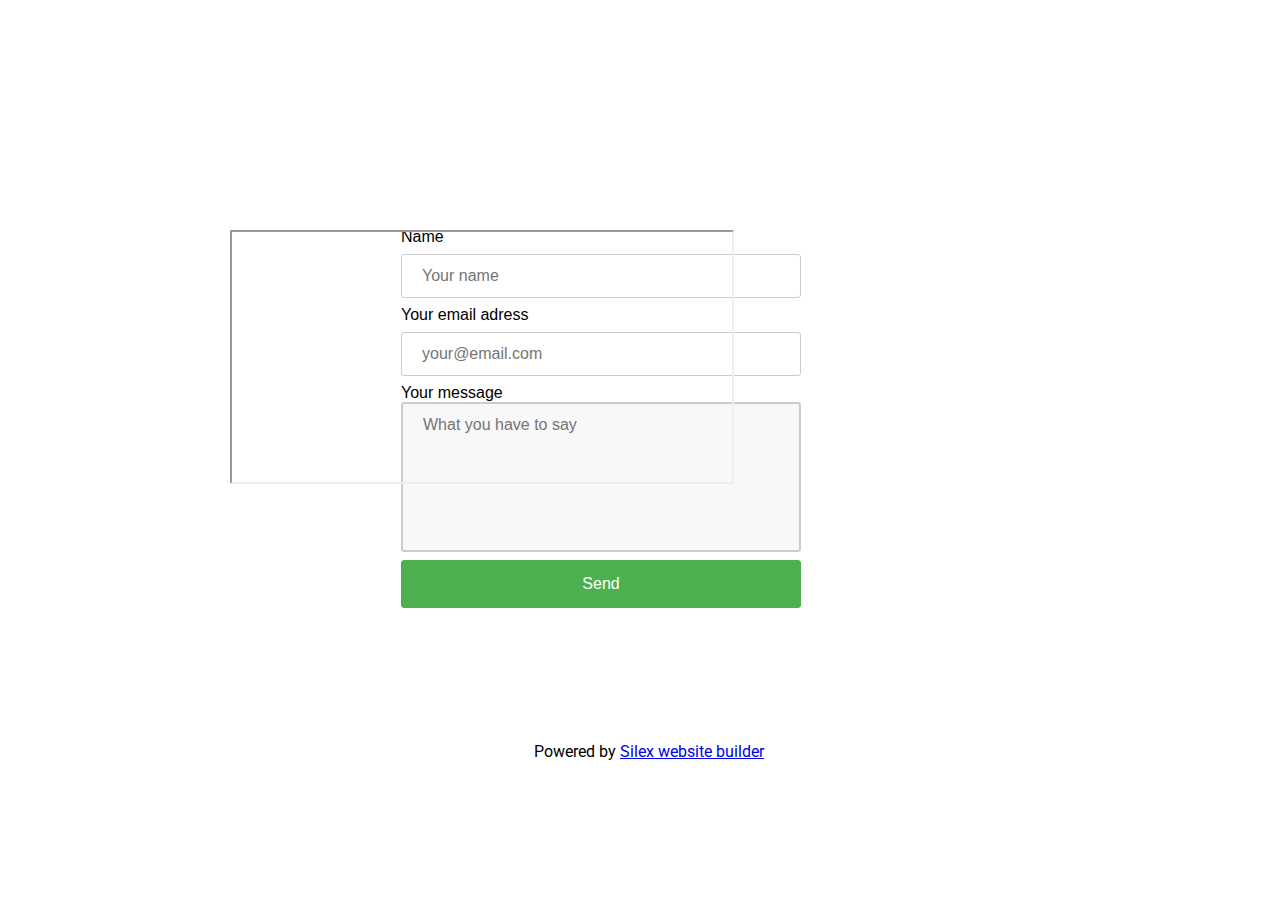
<file: index.html>
<!doctype html><html class="" lang=""><head>
    <meta charset="UTF-8">
    <!-- generator meta tag -->
    <!-- leave this for stats and Silex version check -->
    <meta name="generator" content="Silex v2.2.14">
    <!-- End of generator meta tag -->
    <script src="js/jquery.js"></script>
    
    
    <script src="js/front-end.js"></script>
    <link rel="stylesheet" href="css/normalize.css">
    <link rel="stylesheet" href="css/front-end.css">

    
    <script class="silex-script"></script>
    
    <title> - Page 1</title>
    

    
<link href="https://fonts.googleapis.com/css?family=Roboto" rel="stylesheet" class="silex-custom-font"><meta name="viewport" content="width=device-width, initial-scale=1"><script src="js/script.js"></script><link href="css/styles.css" rel="stylesheet"><style>body { opacity: 0; transition: .25s opacity ease; }</style></head>

<body class="body-initial all-style enable-mobile prevent-resizable prevent-selectable editable-style silex-runtime silex-published" data-current-page="page-page-1">
    









    
    
    
















<section class="container-element editable-style silex-id-1478366444112-1 section-element prevent-resizable page-page-1 paged-element paged-element-visible">
        <div class="editable-style silex-element-content silex-id-1478366444112-0 container-element website-width"></div>
    </section><section class="container-element editable-style silex-id-1474394621033-3 section-element prevent-resizable page-page-1 paged-element paged-element-visible">
        <div class="editable-style silex-element-content silex-id-1474394621032-2 container-element website-width selected"><div class="editable-style html-element silex-id-1663499378546-0 silex-component-form silex-use-height-not-minheight silex-element-content-full-height"><div class="silex-element-content"><form id="id_1663499378769_594" action="https://formspree.io/your@email.com" method="POST">
  
  <div>
    <label for="field1">Name</label>
    <input type="text" required="" id="field1" name="field1" placeholder="Your name">
  </div>
  
  
  <div>
    <label for="field2">Your email adress</label>
    <input type="text" required="" id="field2" name="field2" placeholder="your@email.com">
  </div>
  
  
  <div class="fill-vertical">
    <label for="field3">Your message</label>
    <textarea required="" id="field3" name="field3" placeholder="What you have to say"></textarea>
  </div>
  
  <input type="submit" value="Send">
</form>


</div></div><div class="editable-style html-element silex-id-1663499419986-3"><div class="silex-element-content">

<iframe src="https://free-learn.ir" width="500" height="250"></iframe>

</div></div></div>
    </section><section class="container-element editable-style silex-id-1478366450713-3 section-element prevent-resizable page-page-1 paged-element paged-element-visible">
        <div class="editable-style silex-element-content silex-id-1478366450713-2 container-element website-width">

            <div class="editable-style silex-id-1442914737143-3 text-element">
                <div class="silex-element-content normal"><p>Powered by <a href="https://www.silex.me/" target="_blank" title="Silex website builder,  free and open source">Silex website builder</a></p></div>
            </div>
        </div>
    </section><section class="editable-style section-element silex-id-1663499409729-1 page-page-1 paged-element paged-element-visible"><div class="editable-style container-element silex-id-1663499409729-2 silex-element-content website-width prevent-draggable"></div></section></body></html>
</file>
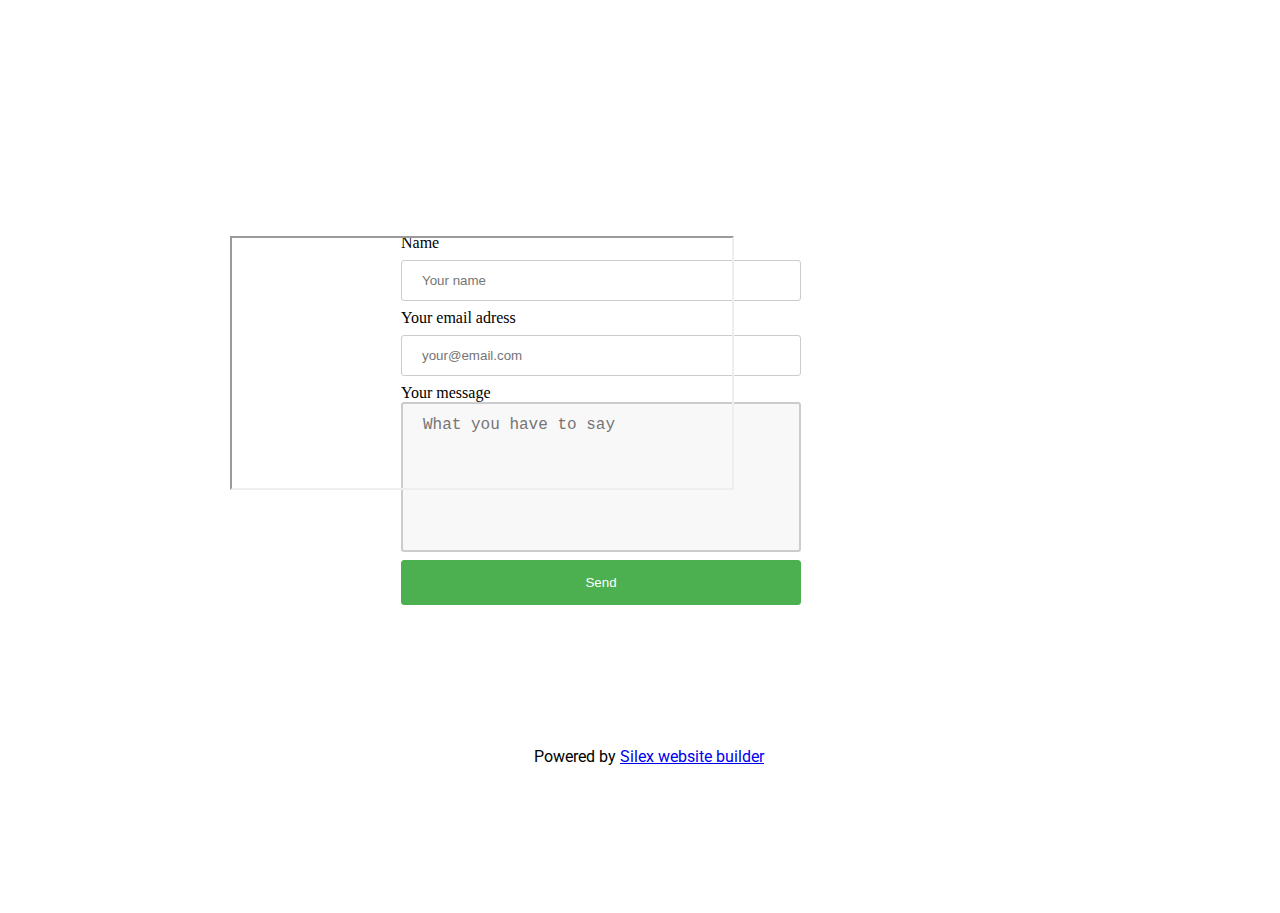
<file: editable.html>
<!DOCTYPE html><html class="" lang=""><head><script type="text/javascript" class="silex-json-styles" data-silex-static="">
    window.silex = window.silex || {}
    window.silex.data = {"site":{"width":1200},"pages":[{"id":"page-page-1","displayName":"Page 1","link":{"linkType":"LinkTypePage","href":"#!page-page-1"},"canDelete":true,"canProperties":true,"canMove":true,"canRename":true,"opened":false}]}</script>
    <meta charset="UTF-8">
    <!-- generator meta tag -->
    <!-- leave this for stats and Silex version check -->
    <meta name="generator" content="Silex v2.2.14">
    <!-- End of generator meta tag -->
    <script type="text/javascript" src="https://editor.silex.me/static/2.12/jquery.js" data-silex-static=""></script>
    <script type="text/javascript" src="https://editor.silex.me/static/2.12/jquery-ui.js" data-silex-static="" data-silex-remove-publish=""></script>
    <script type="text/javascript" src="https://editor.silex.me/static/2.12/pageable.js" data-silex-static="" data-silex-remove-publish=""></script>
    <script type="text/javascript" src="https://editor.silex.me/static/2.12/front-end.js" data-silex-static=""></script>
    <link rel="stylesheet" href="https://editor.silex.me/static/2.12/normalize.css" data-silex-static="">
    <link rel="stylesheet" href="https://editor.silex.me/static/2.12/front-end.css" data-silex-static="">

    <style class="silex-style"></style>
    <script type="text/javascript" class="silex-script"></script>
    <style class="silex-inline-styles">.body-initial {background-color: rgba(255,255,255,1); position: static;}.silex-id-1478366444112-1 {background-color: transparent; position: static; margin-top: -1px;}.silex-id-1478366444112-0 {background-color: transparent; min-height: 100px; position: relative; margin-left: auto; margin-right: auto;}.silex-id-1474394621033-3 {position: static; margin-top: -1px;}.silex-id-1474394621032-2 {background-color: transparent; min-height: 600px; position: relative; margin-left: auto; margin-right: auto;}.silex-id-1478366450713-3 {background-color: transparent; position: static; margin-top: -1px;}.silex-id-1478366450713-2 {background-color: transparent; min-height: 100px; position: relative; margin-left: auto; margin-right: auto;}.silex-id-1442914737143-3 {width: 241px; top: 26px; left: 494px; min-height: 51px; position: absolute;}.silex-id-1663499378546-0 {width: 400px; min-height: 400px; background-color: transparent; position: absolute; top: 128px; left: 361px;}.silex-id-1663499409729-1 {position: static;}.silex-id-1663499409729-2 {min-height: 100px; background-color: rgb(255, 255, 255); position: relative; margin-left: auto; margin-right: auto;}.silex-id-1663499419986-3 {width: 100px; min-height: 100px; background-color: rgb(255, 255, 255); position: absolute; top: 130px; left: 190px;}@media only screen and (max-width: 480px) {.silex-id-1663499419986-3 {min-height: 258px; top: 0px; left: -4px; width: 449px;}}</style>
    <title></title>
    

    
<style class="silex-prodotype-style" data-style-id="all-style">.text-element > .silex-element-content {font-family: 'Roboto', sans-serif;}</style><link href="https://fonts.googleapis.com/css?family=Roboto" rel="stylesheet" class="silex-custom-font"><meta name="viewport" content="width=device-width, initial-scale=1"><style class="silex-style-settings">.website-width {width: 1200px;}@media (min-width: 481px) {.silex-editor {min-width: 1400px;}}</style></head>

<body data-silex-id="body-initial" class="body-initial all-style enable-mobile prevent-resizable prevent-selectable editable-style silex-runtime" data-silex-type="container-element" style="">
    









    
    
    
















<section data-silex-type="container-element" class="container-element editable-style silex-id-1478366444112-1 section-element prevent-resizable page-page-1 paged-element" data-silex-id="silex-id-1478366444112-1">
        <div data-silex-type="container-element" class="editable-style silex-element-content silex-id-1478366444112-0 container-element website-width" data-silex-id="silex-id-1478366444112-0"></div>
    </section><section data-silex-type="container-element" class="container-element editable-style silex-id-1474394621033-3 section-element prevent-resizable page-page-1 paged-element" data-silex-id="silex-id-1474394621033-3">
        <div data-silex-type="container-element" class="editable-style silex-element-content silex-id-1474394621032-2 container-element website-width selected" data-silex-id="silex-id-1474394621032-2"><div data-silex-type="html-element" class="editable-style html-element silex-id-1663499378546-0 silex-component-form silex-use-height-not-minheight silex-element-content-full-height" data-silex-id="silex-id-1663499378546-0"><div class="silex-element-content"><form id="id_1663499378769_594" action="https://formspree.io/your@email.com" method="POST">
  
  <div>
    <label for="field1">Name</label>
    <input type="text" required="" id="field1" name="field1" placeholder="Your name">
  </div>
  
  
  <div>
    <label for="field2">Your email adress</label>
    <input type="text" required="" id="field2" name="field2" placeholder="your@email.com">
  </div>
  
  
  <div class="fill-vertical">
    <label for="field3">Your message</label>
    <textarea required="" id="field3" name="field3" placeholder="What you have to say"></textarea>
  </div>
  
  <input type="submit" value="Send">
</form>
<style>#id_1663499378769_594 input[type=text], select {width: 100%; padding: 12px 20px; margin: 8px 0; display: inline-block; border: 1px solid #ccc; border-radius: 3px; box-sizing: border-box;}#id_1663499378769_594 input[type=submit] {width: 100%; background-color: #4CAF50; color: #FFFFFF; padding: 14px 20px; margin: 8px 0; border: 1px solid #4CAF50; border-radius: 3px; cursor: pointer;}#id_1663499378769_594 label {color: #000000;}#id_1663499378769_594 .fill-vertical {flex: 1 1 auto; display: flex; flex-direction: column;}#id_1663499378769_594 .fill-vertical textarea {flex: 1 1 auto; width: 100%; height: 150px; padding: 12px 20px; box-sizing: border-box; border: 2px solid #ccc; border-radius: 3px; background-color: #f8f8f8; font-size: 16px; resize: none;}#id_1663499378769_594 {border-radius: 3px; display: flex; flex-direction: column; justify-content: space-between; height: 100%;}</style>

</div></div><div data-silex-type="html-element" class="editable-style html-element silex-id-1663499419986-3" data-silex-id="silex-id-1663499419986-3" style=""><div class="silex-element-content">

<iframe src="https://free-learn.ir" width="500" height="250"></iframe>

</div></div></div>
    </section><section data-silex-type="container-element" class="container-element editable-style silex-id-1478366450713-3 section-element prevent-resizable page-page-1 paged-element" data-silex-id="silex-id-1478366450713-3">
        <div data-silex-type="container-element" class="editable-style silex-element-content silex-id-1478366450713-2 container-element website-width" data-silex-id="silex-id-1478366450713-2">

            <div data-silex-id="silex-id-1442914737143-3" class="editable-style silex-id-1442914737143-3 text-element" data-silex-type="text-element">
                <div class="silex-element-content normal"><p>Powered by <a href="https://www.silex.me/" target="_blank" title="Silex website builder,  free and open source" linktype="LinkTypeExternal">Silex website builder</a></p></div>
            </div>
        </div>
    </section><section data-silex-type="container-element" class="editable-style section-element silex-id-1663499409729-1 page-page-1 paged-element" data-silex-id="silex-id-1663499409729-1"><div data-silex-type="container-element" class="editable-style container-element silex-id-1663499409729-2 silex-element-content website-width prevent-draggable" data-silex-id="silex-id-1663499409729-2"></div></section></body></html>
</file>
<file: css/front-end.css>
/**
 * This file holds the styles of websites while editing
 */

body {
  min-height: 100vh;
  min-width: 98vw; /* remove approx size of vertical scroll bar */
}

/* prevent-auto-z-index is to let the components handle their z-index */
.section-element > .silex-element-content > *:not(.prevent-auto-z-index):not(.fixed) {
  /* put the elements of a section on top of sections bellow */
  z-index: 10;
}
/* workaround a bug of the 2.11 version (front end) */
/* sections used to hava margin-top: -1; which can not be edited in the UI */
.editable-style.section-element {
  margin-top: 0;
}
/****************************************************/
.website-width {
  width: 960px;
}
.paged-element-hidden {
  display: none !important;
}
/* resize */
.editable-style.image-element img {
  border-radius: inherit; /* this is to follow the element's radius */
	width: 100%;
	height: 100%;
}
/*
 .image-element > .silex-element-content {
	overflow: hidden;
}
*/
.html-element .silex-element-content {
  /* enable HTML content to have style="min-height: inherit;" */
  /* removed because it makes components buggy, add it to silex if you need to
  position: absolute;
  min-height: inherit;
  width: 100%; /* needed by slideshow components and probably others */
  /*
  height: 100%; /* needed by slideshow kreview and probably others */
}
/* wysihtml text editor styles */
.wysiwyg-float-left {
  float: left;
  margin: 0 8px 8px 0;
}
.wysiwyg-float-right {
  float: right;
  margin: 0 0 8px 8px;
}
/* Remove dots surrounding links in Firefox
    because of normalize.css */
a:focus{ outline: none;}

body .editable-style[data-silex-href] {
  cursor: pointer;
}
body.enable-mobile .editable-style.hide-on-desktop {
  display: none;
}
/* only outside the editor */
/* needs to be more qualified than body.enable-mobile .editable-style:not(.prevent-mobile-style) */
body.silex-runtime.body-initial .fixed {
  position: absolute;
  z-index: 20;
}
/* Mobile styles */
@media (max-width:480px) {
  /* needs to be more qualified than body.enable-mobile .editable-style:not(.prevent-mobile-style) */
  body.silex-runtime.body-initial .fixed {
    /* on mobile (chrome, this is needed to be on top of other content) */
    position: relative;
  }

  /* hide horizontal scroll bar which appears because of residual values in css
  html {
    overflow-x: hidden;
  }
  */
  body {
    position: initial; /* used to be absolute but now only in editor (editable.css), when position is absolute the body has the size of its content */
  }
  /* mobile mode */
  body.enable-mobile .editable-style:not(.prevent-mobile-style),
  body.enable-mobile .background.background-initial {
    position: static;
    top: auto;
    left: auto;
    max-width: 100%;
    min-width: auto; /* this is to remove sections min-width, since section min-width is set to the witdh of its content in Element::setStyle() */
    margin-left: auto;
    margin-right: auto;
  }
  body.enable-mobile .editable-style.section-element {
    padding: 0;
  }
  body.enable-mobile.silex-resizing .editable-style:not(.prevent-mobile-style) {
    max-width: unset; /* while dragging let the user size the elements freely */
  }
  body.enable-mobile .image-element.editable-style:not(.prevent-mobile-style) {
    position: relative;
  }
  body.enable-mobile .editable-style.section-element {
    max-width: 100%; /* section bg should be 100% width because user do not need to grab the side and resize */
    padding: 0;
    margin: 0;
  }
  body.enable-mobile .container-element:not(.paged-element-hidden) {
    display: flex;
    align-items: center;
    justify-content: space-around;
    flex-wrap: wrap;
  }
  /* but still hide paged elements or desktop only elements */
  body.enable-mobile .editable-style.hide-on-mobile {
    display: none;
  }
  body.enable-mobile .editable-style.hide-on-desktop:not(.paged-element-hidden) {
    display: initial;
  }
  body.silex-runtime.enable-mobile .background.background-initial {
    max-width: 100%;
  }
}

/* only outside the editor */
/* needs to be more qualified than body.enable-mobile .editable-style:not(.prevent-mobile-style) */
body.silex-runtime.body-initial .fixed {
  position: absolute;
  z-index: 20;
}
/* Mobile styles */
@media (max-width:480px) {
  /* needs to be more qualified than body.enable-mobile .editable-style:not(.prevent-mobile-style) */
  body.silex-runtime.body-initial .fixed {
    /* on mobile (chrome, this is needed to be on top of other content) */
    position: relative;
  }
}

/**
 * prodotype components
 */
.silex-element-content-full-height .silex-element-content {
  height: 100%;
}
silex-template,
.prodotype-preview {
  display: none;
}
.prodotype-runtime,
.prodotype-runtime-strict {
  display: none;
}
.prodotype-published {
  display: none;
}
body.silex-editor .prodotype-preview {
  display: block;
}
body.silex-runtime .prodotype-runtime,
body.silex-runtime .prodotype-runtime-strict {
  display: block;
}
body.silex-published .prodotype-published {
  display: block;
}
body.silex-publish .prodotype-runtime-strict {
  display: none;
}
.prodotype-force-size {
  position: absolute;
  width: 100%;
  height: 100%;
}
.silex-component-button button {
  width: 100%;
}
/* full-width component*/
div.editable-style.full-width-section {
  min-height: 100px;
}

div.editable-style.full-width-section>.editable-style {
  position: static;
  min-width: 100%;
}

div.editable-style.full-width-section>.editable-style.silex-element-content {
  display: none;
}
</file>
<file: css/styles.css>
.body-initial {background-color: rgba(255,255,255,1); position: static;}.silex-id-1478366444112-1 {background-color: transparent; position: static; margin-top: -1px;}.silex-id-1478366444112-0 {background-color: transparent; min-height: 100px; position: relative; margin-left: auto; margin-right: auto;}.silex-id-1474394621033-3 {position: static; margin-top: -1px;}.silex-id-1474394621032-2 {background-color: transparent; min-height: 600px; position: relative; margin-left: auto; margin-right: auto;}.silex-id-1478366450713-3 {background-color: transparent; position: static; margin-top: -1px;}.silex-id-1478366450713-2 {background-color: transparent; min-height: 100px; position: relative; margin-left: auto; margin-right: auto;}.silex-id-1442914737143-3 {width: 241px; top: 26px; left: 494px; min-height: 51px; position: absolute;}.silex-id-1663499378546-0 {width: 400px; min-height: 400px; background-color: transparent; position: absolute; top: 128px; left: 361px;}.silex-id-1663499409729-1 {position: static;}.silex-id-1663499409729-2 {min-height: 100px; background-color: rgb(255, 255, 255); position: relative; margin-left: auto; margin-right: auto;}.silex-id-1663499419986-3 {width: 100px; min-height: 100px; background-color: rgb(255, 255, 255); position: absolute; top: 130px; left: 190px;}@media only screen and (max-width: 480px) {.silex-id-1663499419986-3 {min-height: 258px; top: 0px; left: -4px; width: 449px;}}
.text-element > .silex-element-content {font-family: 'Roboto', sans-serif;}
.website-width {width: 1200px;}@media (min-width: 481px) {.silex-editor {min-width: 1400px;}}
#id_1663499378769_594 input[type=text], select {width: 100%; padding: 12px 20px; margin: 8px 0; display: inline-block; border: 1px solid #ccc; border-radius: 3px; box-sizing: border-box;}#id_1663499378769_594 input[type=submit] {width: 100%; background-color: #4CAF50; color: #FFFFFF; padding: 14px 20px; margin: 8px 0; border: 1px solid #4CAF50; border-radius: 3px; cursor: pointer;}#id_1663499378769_594 label {color: #000000;}#id_1663499378769_594 .fill-vertical {flex: 1 1 auto; display: flex; flex-direction: column;}#id_1663499378769_594 .fill-vertical textarea {flex: 1 1 auto; width: 100%; height: 150px; padding: 12px 20px; box-sizing: border-box; border: 2px solid #ccc; border-radius: 3px; background-color: #f8f8f8; font-size: 16px; resize: none;}#id_1663499378769_594 {border-radius: 3px; display: flex; flex-direction: column; justify-content: space-between; height: 100%;}body.silex-runtime {opacity: 1;}
</file>
